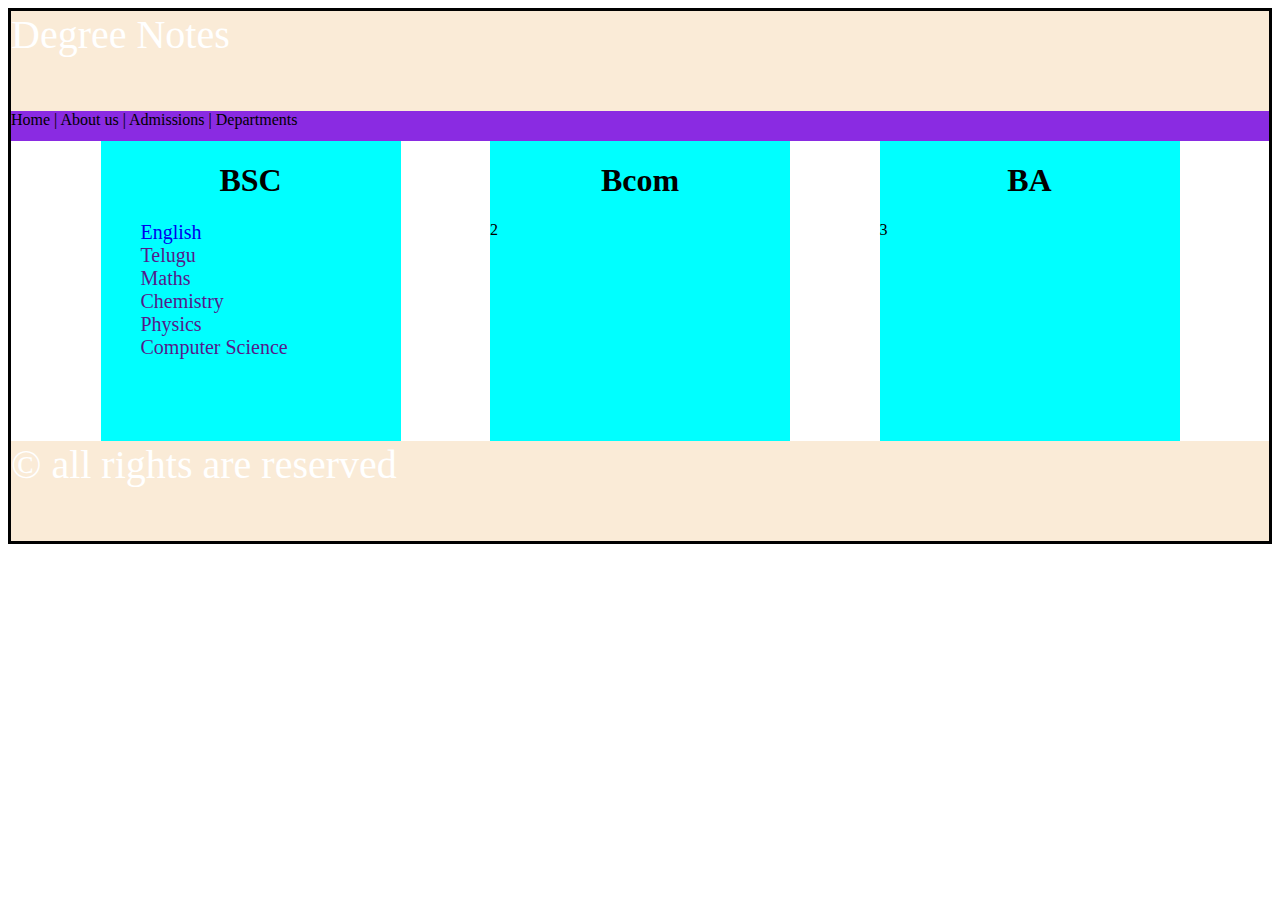
<file: index.html>
<!DOCTYPE html>
<html lang="en">
  <head>
    <meta charset="UTF-8" />
    <meta name="viewport" content="width=device-width, initial-scale=1.0" />
    <title>flex</title>
    <link rel="stylesheet" href="style.css" />
  </head>
  <body>
    <div class="container">
      <header>Degree Notes</header>
      <nav>Home | About us | Admissions | Departments</nav>
      <div class="box">
        <div id="bsc"><h1>BSC</h1>
           <ul>
            <li><a href="english.html">English</a></li>
            <li><a href="">Telugu</a></li>
            <li><a href="">Maths</a></li>
            <li><a href="">Chemistry</a></li>
            <li><a href="">Physics</a></li>
            <li><a href="">Computer Science</a></li>
           </ul>
        </div>
        <div id="bcom">
          <h1>Bcom</h1>
          2
        </div>
        <div id="ba">
          <h1>BA</h1>
          3
        </div>
      </div>

      <footer>&copy; all rights are reserved</footer>
    </div>
  </body>
</html>
</file>
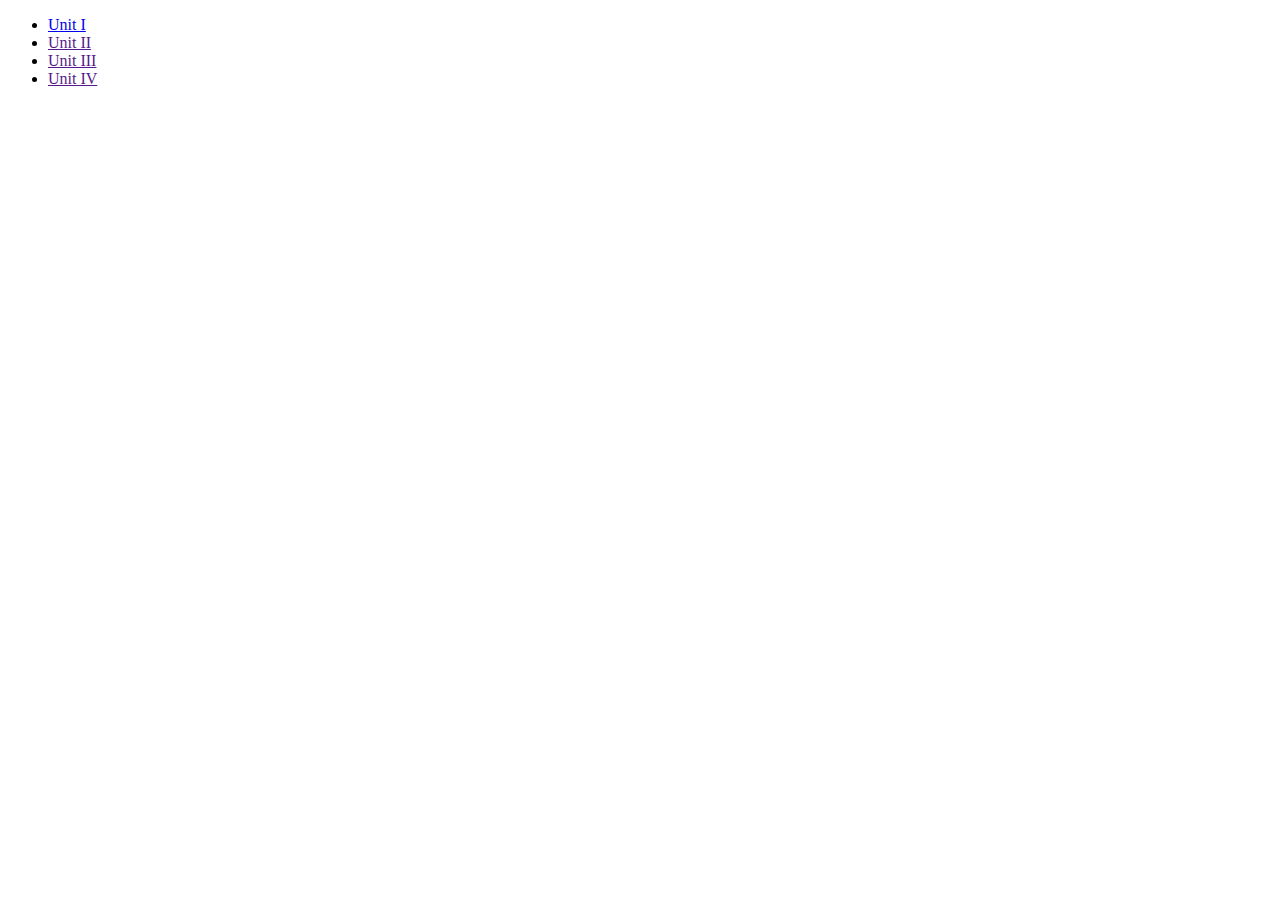
<file: english.html>
<!DOCTYPE html>
<html lang="en">
<head>
    <meta charset="UTF-8">
    <meta name="viewport" content="width=device-width, initial-scale=1.0">
    <title>english</title>
</head>
<body>
    <ul>
        <li><a href="Nirosha's Resume.pdf">Unit I</a></li>
        <li><a href="">Unit II</a></li>
        <li><a href="">Unit III</a></li>
        <li><a href="">Unit IV</a></li>
    </ul>
</body>
</html>
</file>
<file: style.css>
.container{
    width: auto;
    height: 530px;
    border: solid;
}
header, footer {
    height: 100px;
    background-color: antiquewhite;
    font-size: 40px;
    color: white;
}
nav{
    height: 30px;
    background-color: blueviolet;
}
.box{
    display: flex;
    height: 300px;
    justify-content: space-evenly;
}
#bsc{
    width: 300px;
    background-color: aqua;
}
    #bcom{
        width: 300px;
        background-color: aqua;
    }
    #ba{
        width: 300px;
        background-color: aqua;
    }

h1{
    text-align: center;
}
li{
    list-style: none;
    font-size: 20px;
}
a{
    text-decoration: none;
}
</file>
